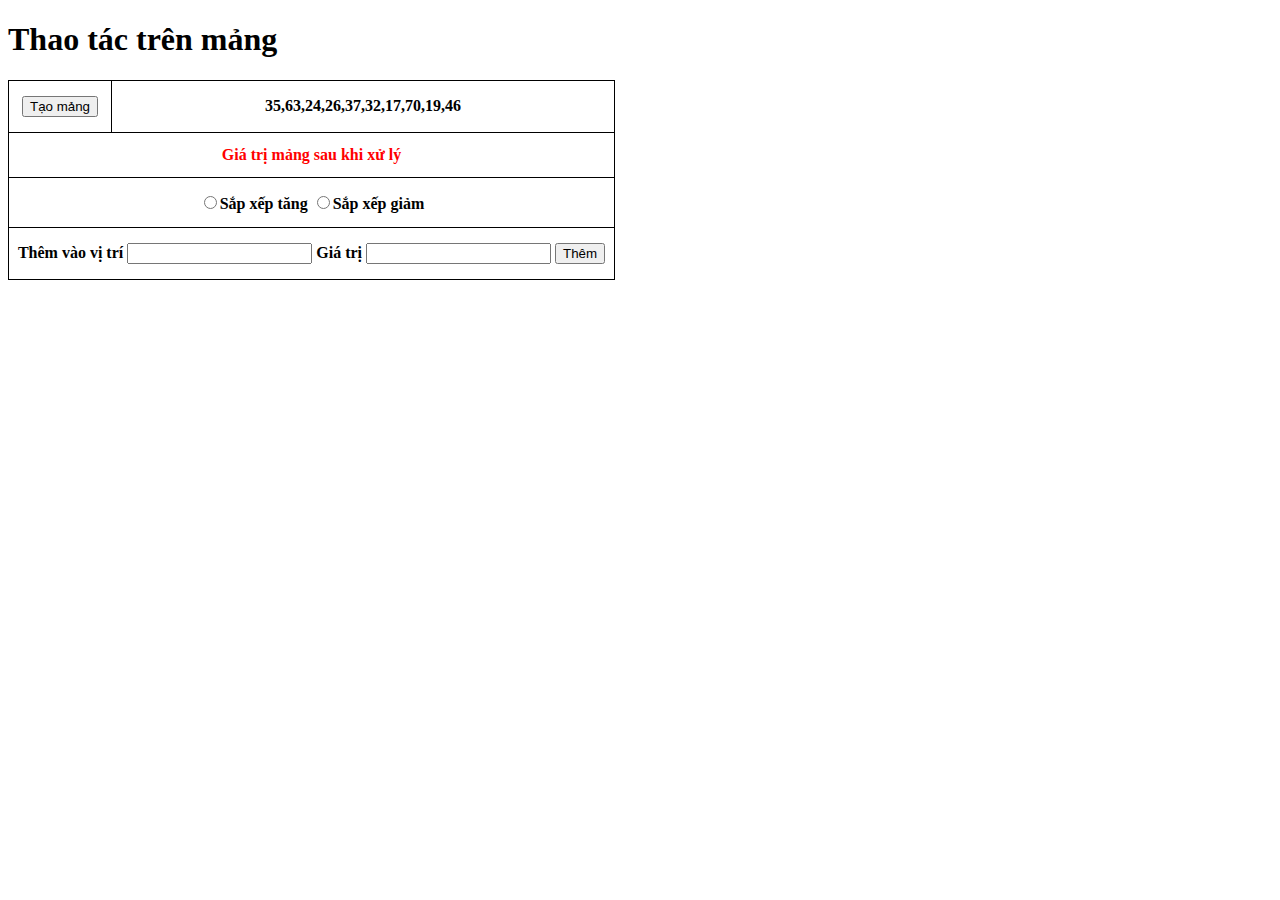
<file: YC02/index.html>
<!DOCTYPE html>
<html lang="en">

<head>
    <meta charset="UTF-8">
    <meta http-equiv="X-UA-Compatible" content="IE=edge">
    <meta name="viewport" content="width=device-width, initial-scale=1.0">
    <title>Sử dụng đối tượng Array</title>
    <link rel="stylesheet" href="style_yc2.css">
</head>

<body>
    <h1>Thao tác trên mảng</h1>
    <form class="form-center" name="formArray">
        <table>
            <tr>
                <th class="th-one">
                    <button>Tạo mảng</button>
                </th>
                <th class="th-two" id="col-one"></th>
            </tr>
            <tr>
                <th colspan="2" id="col-two">Giá trị mảng sau khi xử lý</th>
            </tr>
            <tr>
                <th colspan="2">
                    <input type="radio" name="input-check" id="check-one">Sắp xếp tăng
                    <input type="radio" name="input-check" id="check-two">Sắp xếp giảm
                </th>
            </tr>
            <tr>
                <th colspan="2">
                    Thêm vào vị trí <input name="table-with" type="text" id="posi">
                    Giá trị <input name="table-with" type="text" id="val">
                    <input type="button" value="Thêm" id="btns" onclick="onClick()">
                </th>
            </tr>
        </table>
    </form>


    <script src="js_yc2.js"></script>
</body>

</html>
</file>
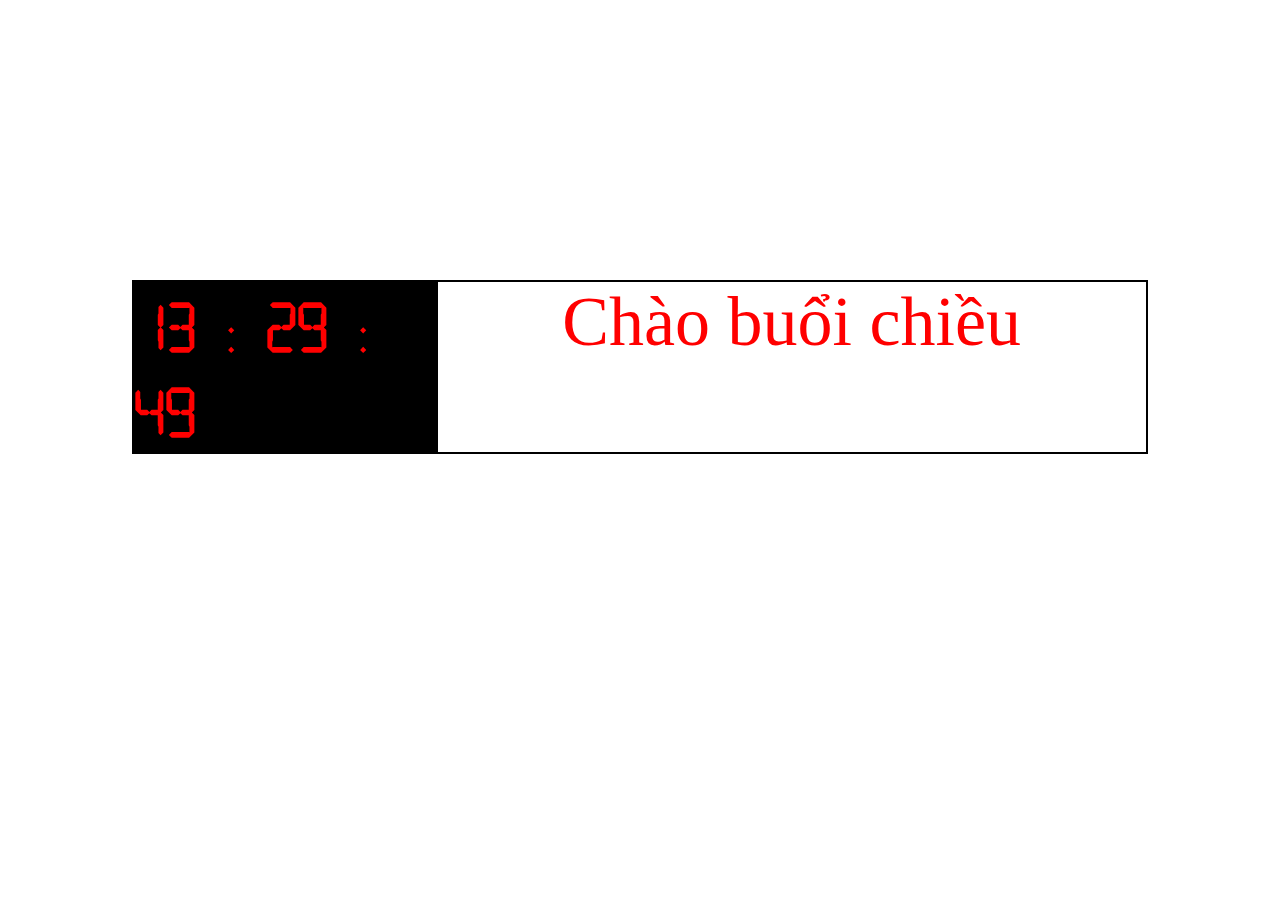
<file: YC03/index.html>
<!DOCTYPE html>
<html lang="en">
<head>
    <meta charset="UTF-8">
    <meta http-equiv="X-UA-Compatible" content="IE=edge">
    <meta name="viewport" content="width=device-width, initial-scale=1.0">
    <title>Sử dụng đối tượng Window</title>
    <link rel="stylesheet" href="style_yc3.css">
</head>
<body>
    <div class="banner">
        <div class="time"></div>
        <div class="text">
            <p></p>
        </div>
    </div>
    <script src="js_yc3.js"></script>
</body>
</html>
</file>
<file: YC02/style_yc2.css>
table {
    border-collapse: collapse;
    height: 200px;
}

th,
td {
    border: 1px solid black;
}

.table-with {
    width: 50px;
}

.th-one {
    width: 100px;
}

.th-two {
    width: 500px;
}

#col-two {
    color: red;
}
</file>
<file: YC03/style_yc3.css>
@font-face {
    font-family: Timers;
    src: url(font/vndi02.ttf);
}
.banner{
    margin: 280px auto;
    width: 80%;
    border: 2px solid black;
    display: flex;
}
.text{
    width: 70%;
}
.time{
    font-size: 70px;
    font-family: Timers;
    color: red;
    width: 30%;
    background-color: black;
}
p{
    text-align: center;
    font-size: 70px;
    margin: auto;
}
.p-animation{
    animation: font 2s linear;
}
@keyframes font{
    from{
        font-size: 50px;
    }
    to{
        font-size: 70px;
    }
}
</file>
